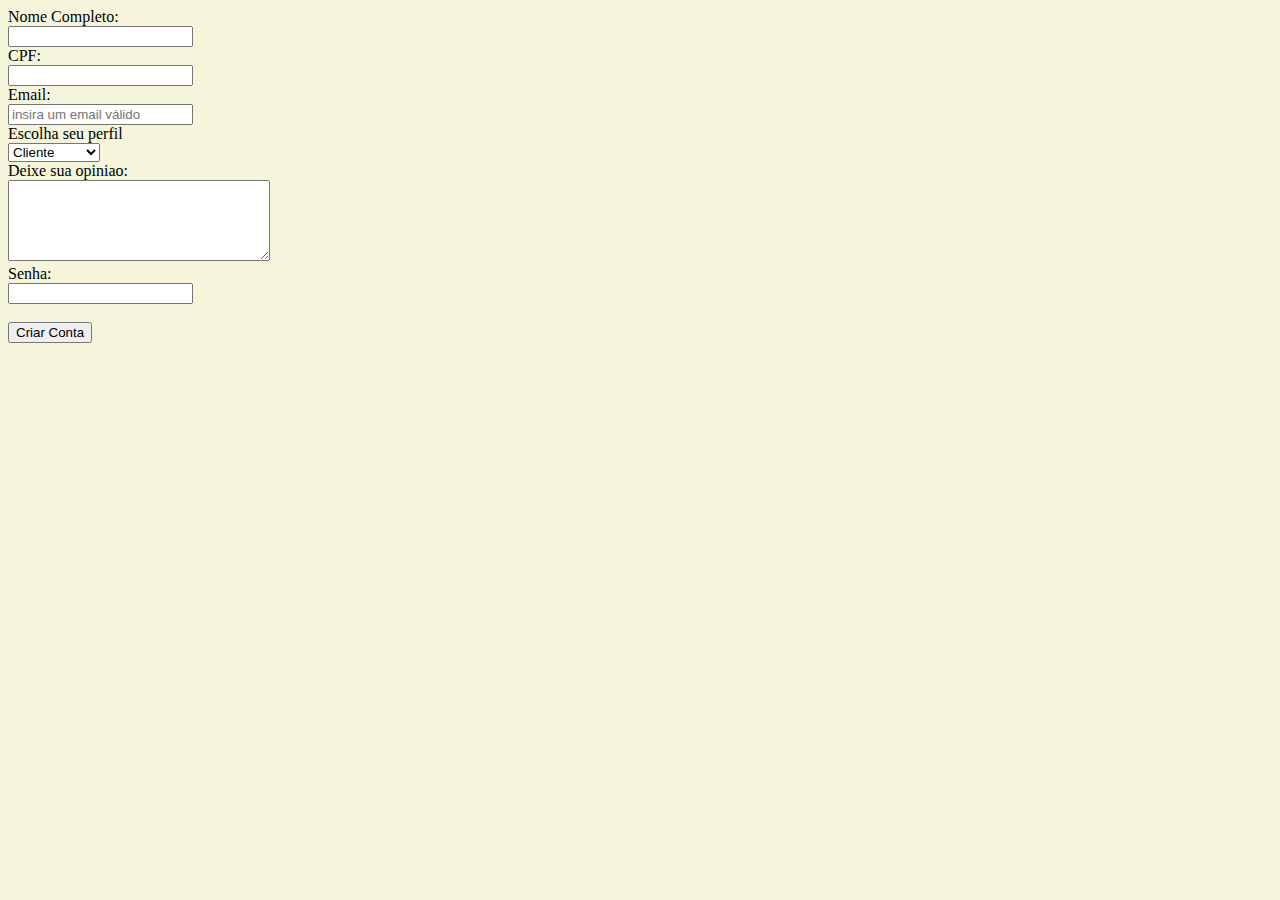
<file: register.html>
<!DOCTYPE html>
<html lang="pt-br">
<head>
    <meta charset="UTF-8">
    <meta name="viewport" content="width=device-width, initial-scale=1.0">
    <title>Página de Cadastro</title>
    <link rel="stylesheet" href="./style.css">
</head>
<body>
    <form action="index.html">
        <label for="nome">Nome Completo:</label><br>
        <input type="text" id="nome" name="nome" required ><br>
        <label for="CPF">CPF:</label><br>
        <input type="text" id="CPF" name="CPF"><br>
        <label for="Email">Email:</label><br>
        <input type="Email" id="Email" name="Email" placeholder="insira um email válido" required><br>
        <label for="Perfil"> Escolha seu perfil</label> <br>
        <select id="Perfil" name="Perfil">
            <option value="Cliente">Cliente</option>
            <option value="Gerente">Gerente</option>
            <option value="Funcionario">Funcionario</option>
          </select><br>
        <label for="opiniao">Deixe sua opiniao:</label><br>
        <textarea id="opiniao" name="opiniao" rows="5" cols="30"></textarea><br>
        <label for="senha">Senha:</label><br>
        <input type="password" id="senha" name="senha" required ><br><br>
        <input type="submit" value="Criar Conta">

    </form>
</body>
</html>
</file>
<file: style.css>
body{
    background-color: beige;
}

#cabecalho{
    text-align: center;
}


p.padaria-descricao {
    font-family: 'Segoe UI', Tahoma, Geneva, Verdana, sans-serif;
    font-size: 1.1rem;
    line-height: 1.6;
    color: #333;
    max-width: 700px;
    margin: 20px auto;
    padding: 15px 25px;
    background-color: #fefefe;
    border-left: 5px solid #d4af37;
    box-shadow: 0 2px 8px rgba(0, 0, 0, 0.05);
    border-radius: 8px;
  }
</file>
